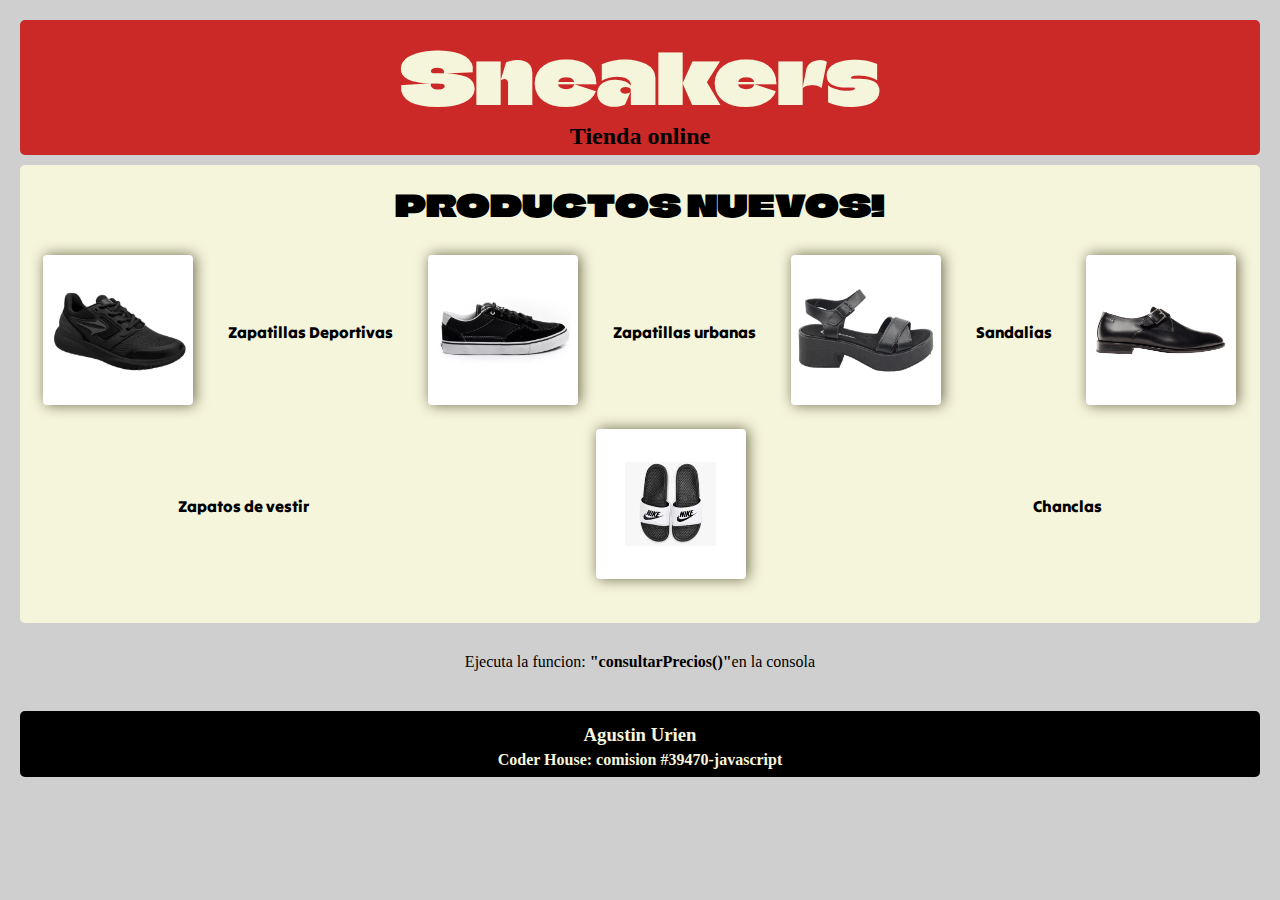
<file: index.html>
<!DOCTYPE html>
<html lang="en">

<head>
    <meta charset="UTF-8">
    <meta http-equiv="X-UA-Compatible" content="IE=edge">
    <meta name="viewport" content="width=device-width, initial-scale=1.0">
    <title>Sneakers</title>
    <link rel="stylesheet" href="./css/main.css">
    <script src="js/main.js"></script>
    <link rel="preconnect" href="https://fonts.googleapis.com">
    <link rel="preconnect" href="https://fonts.gstatic.com" crossorigin>
    <link
        href="https://fonts.googleapis.com/css2?family=Alfa+Slab+One&family=Bebas+Neue&family=Climate+Crisis&family=Lobster&family=Rubik+Bubbles&family=Tilt+Warp&display=swap"
        rel="stylesheet">
</head>

<body>
    <header>
        <h1 class="tituloPrincipal">Sneakers</h1>
        <h2>Tienda online</h2>
    </header>

    <main>
        <section class="estructura">
            <div class="container">
                <h3>PRODUCTOS NUEVOS!</h3>
                <ul>
                    <li>
                    <button type="button" class="zptllD"></button>
                    </li>
                    <h4>Zapatillas Deportivas</h4>
                    <li>
                        <button type="button" class="zptllU"></button>
                    </li>
                    <h4>Zapatillas urbanas</h4>
                    <li>
                        <button type="button" class="sandalias"></button>
                    </li>
                    <h4>Sandalias</h4>
                    <li>
                        <button type="button" class="zptDv"></button>
                    </li>
                    <h4>Zapatos de vestir</h4>
                    <li>
                        <button type="button" class="chanclas"></button>
                    </li>
                    <h4>Chanclas</h4>
                </ul>
            </div>
            <div class="tutor">
                <p>Ejecuta la funcion: <strong>"consultarPrecios()"</strong>en la consola</p>
            </div>
        </section>
        
    </main>

    <footer>
        <section class="fondoFooter">
            <div>
                <h3>Agustin Urien</h3>
                <h4>Coder House: comision #39470-javascript</h4>
            </div>
        </section>
    </footer>
</body>

</html>
</file>
<file: css/main.css>
* {
    margin: 0;
    padding: 0;
    box-sizing: border-box;
}

ul,
ol {
    list-style: none;
}

a {
    text-decoration: none;
    color: black;
}

body {
    background-color: rgb(207, 207, 207);
}

header {
    background-color: rgb(203, 40, 40);
    text-align: center;
    color: beige;
    margin-top: 20px;
    margin-left: 20px;
    margin-right: 20px;
    border-radius: 5px;
}

.tituloPrincipal {
    display: inline-block;
    font-size: 70px;
    font-weight: 100;
    padding-top: 10px;
    font-family: 'Climate Crisis', cursive;
}

h2{
    padding-bottom: 5px;
    color: black;
}

.estructura {
    height: 100%;
}

.container {
    background-color: beige;
    margin: 10px 20px;
    padding: 20px;
    padding-bottom: 40px;
    border-radius: 5px;
    height: fit-content;
}

.container h3 {
    text-align: center;
    font-size: 30px;
    padding-bottom: 30px;
    font-weight: 900;
    font-family: 'Climate Crisis', cursive;
    font-weight: 100;
}

.container ul {
    display: flex;
    gap: 20px;
    justify-content: space-around;
    align-items: center;
    flex-wrap: wrap;
}

.container li {
    display: inline-block;
}

.container li button {
    width: 150px;
    height: 150px;
    border: none;
    border-radius: 4px;
    filter: drop-shadow(2px 0px 7px rgb(108, 103, 74));
    background-color: white;
    background-position-x: center;
    background-position-y: center;
    background-repeat: no-repeat;
    background-size:contain;
}

.container h4 {
    display: inline-block;
    padding: 8px;
    font-family: 'Tilt Warp', cursive;
}

.zptllD {
    background-image: url(../img/zapatilla\ deportiva.webp);
}

.zptllU {
background-image: url(../img/zapatilla\ urbana.webp);
}

.sandalias {
    background-image: url(../img/sandalia.webp);
}

.zptDv {
    background-image: url(../img/zapatos\ dv.webp);
}

.chanclas {
    background-image: url(../img/chanclas.jfif);
}

.tutor{
    display: flex;
    align-items: center;
    justify-content: center;
    padding: 20px;
    height: 15%;
}

p {
    display: inline-block;
}

.fondoFooter {
    background-color: rgb(0, 0, 0);
    display: flex;
    align-items: center;
    justify-content: center;
    color: beige;
    padding: 8px;
    text-align: center;
    border-radius: 5px;
    margin: 20px 20px;
}

footer h3 {
    padding: 5px;
}
</file>
